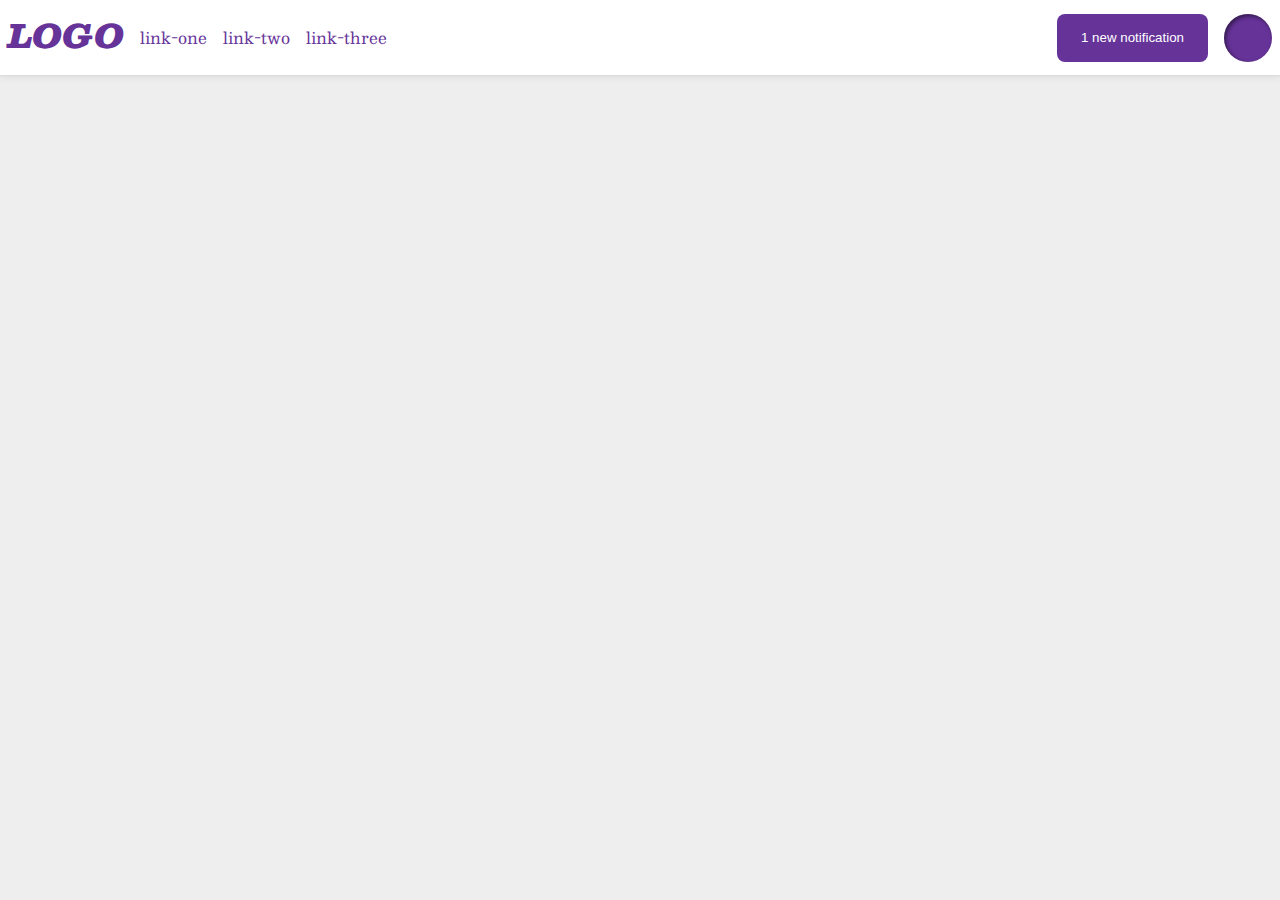
<file: foundations/flex/03-flex-header-2/index.html>
<!doctype html>
<html lang="en">
    <head>
        <meta charset="UTF-8" />
        <meta http-equiv="X-UA-Compatible" content="IE=edge" />
        <meta name="viewport" content="width=device-width, initial-scale=1.0" />
        <title>Flex Header 2</title>
        <link rel="stylesheet" href="style.css" />
    </head>
    <body>
        <div class="header">
            <div class="left-links">
                <div class="logo">LOGO</div>
                <ul class="links">
                    <li><a href="https://google.com">link-one</a></li>
                    <li><a href="https://google.com">link-two</a></li>
                    <li><a href="https://google.com">link-three</a></li>
                </ul>
            </div>
            <div class="right-links">
                <button class="notifications">1 new notification</button>
                <div class="profile-image"></div>
            </div>
        </div>
    </body>
</html>
</file>
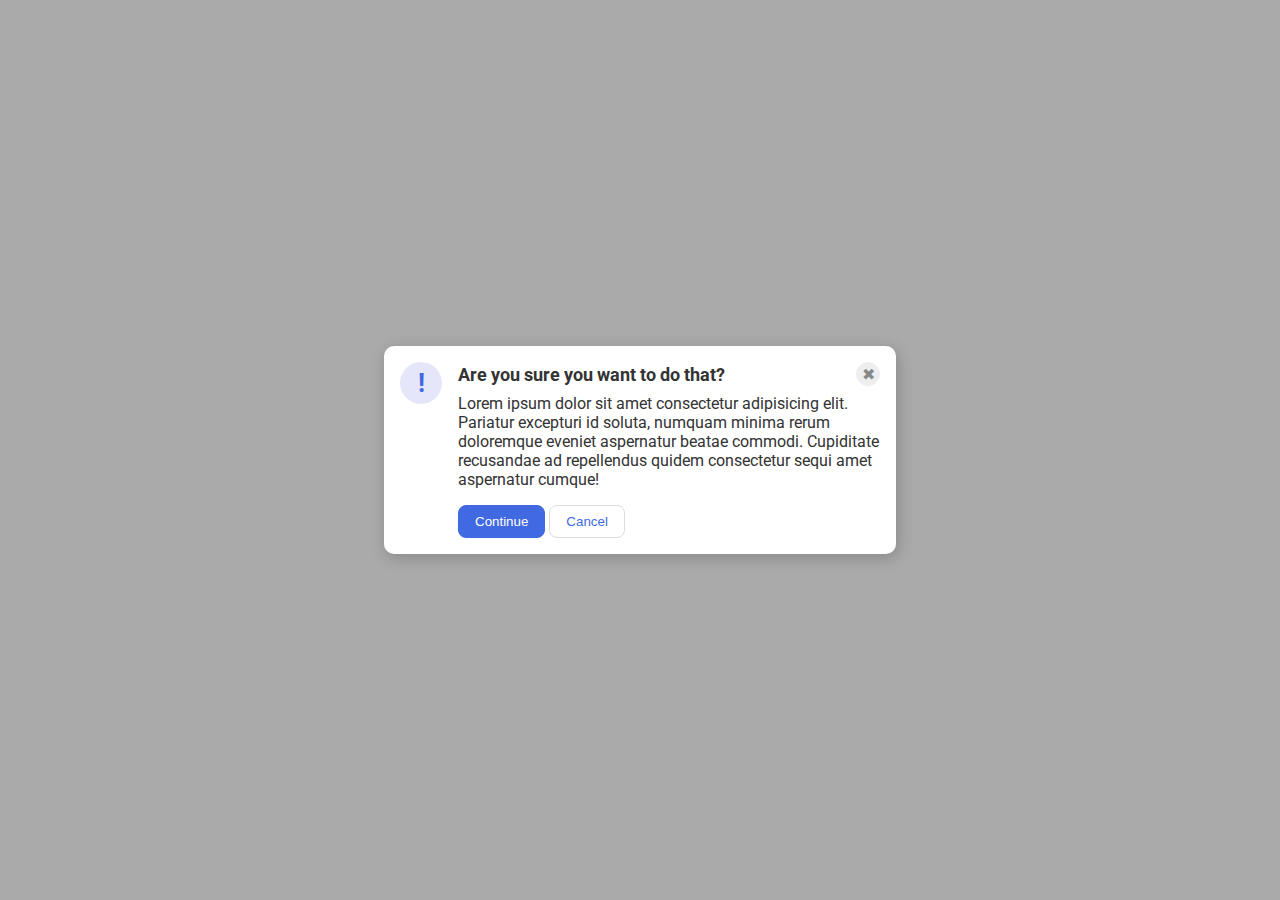
<file: foundations/flex/05-flex-modal/index.html>
<!doctype html>
<html lang="en">
    <head>
        <meta charset="UTF-8" />
        <meta http-equiv="X-UA-Compatible" content="IE=edge" />
        <meta name="viewport" content="width=device-width, initial-scale=1.0" />
        <link rel="stylesheet" href="style.css" />
        <title>Modal</title>
    </head>
    <body>
        <div class="modal">
            <div class="icon">!</div>
            <div class="container">
                <div class="header">
                    Are you sure you want to do that?
                    <button class="close-button">✖</button>
                </div>
                <div class="text">
                    Lorem ipsum dolor sit amet consectetur adipisicing elit.
                    Pariatur excepturi id soluta, numquam minima rerum
                    doloremque eveniet aspernatur beatae commodi. Cupiditate
                    recusandae ad repellendus quidem consectetur sequi amet
                    aspernatur cumque!
                </div>
                <button class="continue">Continue</button>
                <button class="cancel">Cancel</button>
            </div>
        </div>
    </body>
</html>
</file>
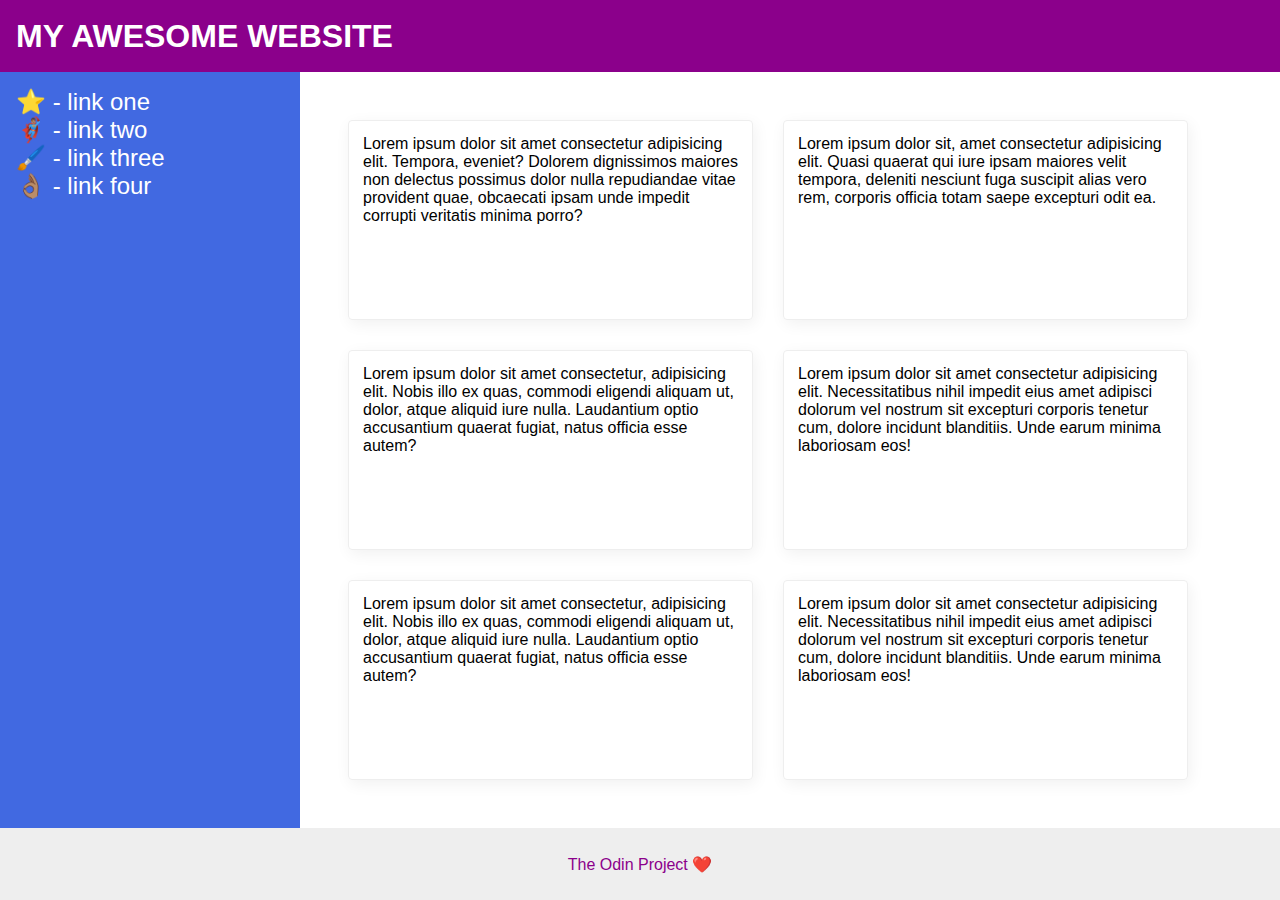
<file: foundations/flex/07-flex-layout-2/index.html>
<!doctype html>
<html lang="en">
    <head>
        <meta charset="UTF-8" />
        <meta http-equiv="X-UA-Compatible" content="IE=edge" />
        <meta name="viewport" content="width=device-width, initial-scale=1.0" />
        <title>The Holy Grail</title>
        <link rel="stylesheet" href="style.css" />
    </head>
    <body>
        <div class="header">MY AWESOME WEBSITE</div>
        <div class="main-content">
            <div class="sidebar">
                <ul>
                    <li><a href="#">⭐ - link one</a></li>
                    <li><a href="#">🦸🏽‍♂️ - link two</a></li>
                    <li><a href="#">🖌️ - link three</a></li>
                    <li><a href="#">👌🏽 - link four</a></li>
                </ul>
            </div>
            <div class="card-container">
                <div class="card">
                    Lorem ipsum dolor sit amet consectetur adipisicing elit.
                    Tempora, eveniet? Dolorem dignissimos maiores non delectus
                    possimus dolor nulla repudiandae vitae provident quae,
                    obcaecati ipsam unde impedit corrupti veritatis minima
                    porro?
                </div>
                <div class="card">
                    Lorem ipsum dolor sit, amet consectetur adipisicing elit.
                    Quasi quaerat qui iure ipsam maiores velit tempora, deleniti
                    nesciunt fuga suscipit alias vero rem, corporis officia
                    totam saepe excepturi odit ea.
                </div>
                <div class="card">
                    Lorem ipsum dolor sit amet consectetur, adipisicing elit.
                    Nobis illo ex quas, commodi eligendi aliquam ut, dolor,
                    atque aliquid iure nulla. Laudantium optio accusantium
                    quaerat fugiat, natus officia esse autem?
                </div>
                <div class="card">
                    Lorem ipsum dolor sit amet consectetur adipisicing elit.
                    Necessitatibus nihil impedit eius amet adipisci dolorum vel
                    nostrum sit excepturi corporis tenetur cum, dolore incidunt
                    blanditiis. Unde earum minima laboriosam eos!
                </div>
                <div class="card">
                    Lorem ipsum dolor sit amet consectetur, adipisicing elit.
                    Nobis illo ex quas, commodi eligendi aliquam ut, dolor,
                    atque aliquid iure nulla. Laudantium optio accusantium
                    quaerat fugiat, natus officia esse autem?
                </div>
                <div class="card">
                    Lorem ipsum dolor sit amet consectetur adipisicing elit.
                    Necessitatibus nihil impedit eius amet adipisci dolorum vel
                    nostrum sit excepturi corporis tenetur cum, dolore incidunt
                    blanditiis. Unde earum minima laboriosam eos!
                </div>
            </div>
        </div>

        <div class="footer">The Odin Project ❤️</div>
    </body>
</html>
</file>
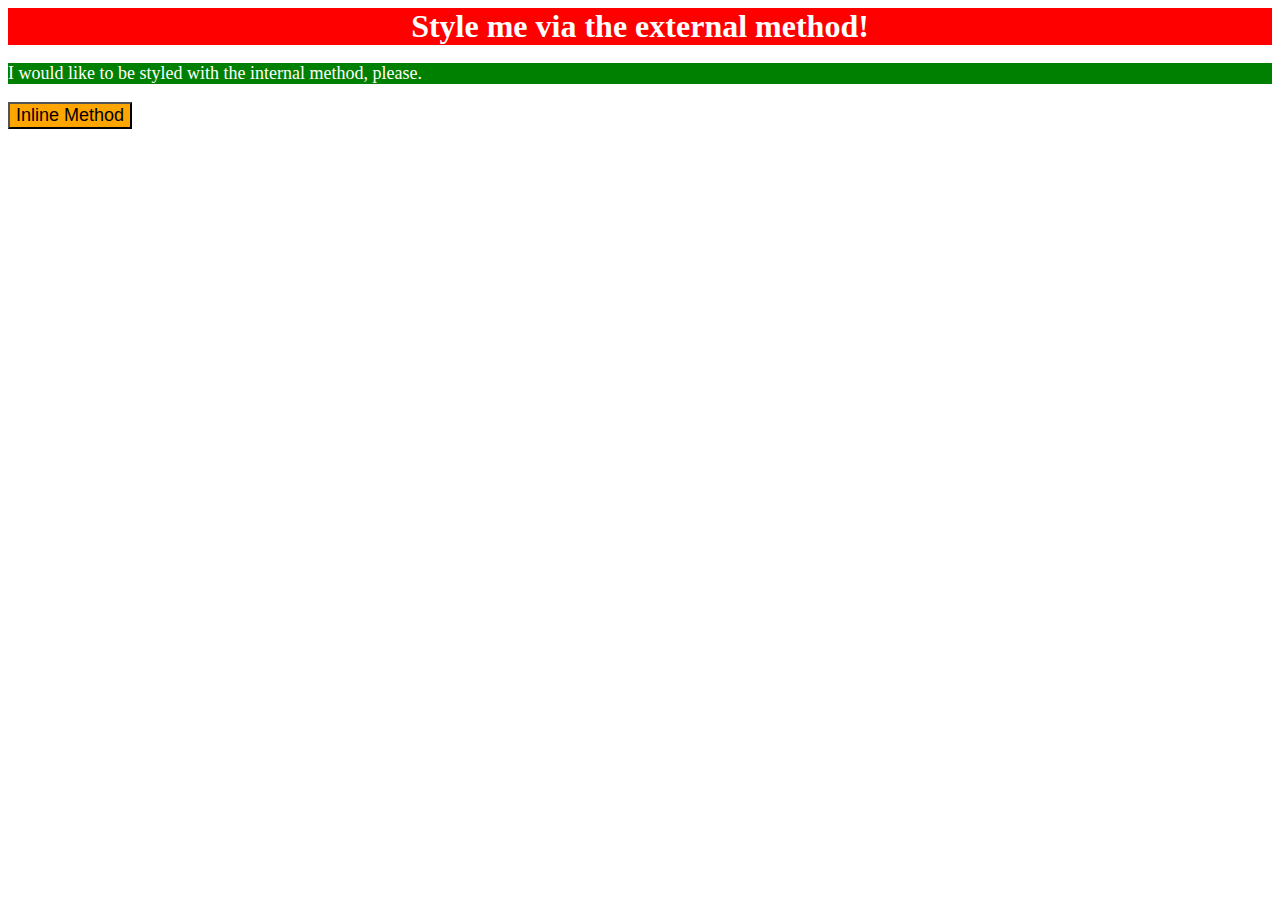
<file: foundations/intro-to-css/01-css-methods/index.html>
<!DOCTYPE html>
<html lang="en">

<head>
  <meta charset="UTF-8">
  <meta http-equiv="X-UA-Compatible" content="IE=edge">
  <meta name="viewport" content="width=device-width, initial-scale=1.0">
  <link rel="stylesheet" href="styles.css">
  <title>Methods for Adding CSS</title>
  <style>
    p {
      background-color: green;
      color: white;
      font-size: 18px;
    }
  </style>
</head>

<body>
  <div>Style me via the external method!</div>
  <p>I would like to be styled with the internal method, please.</p>
  <button style="background-color: orange; color: black; font-size: 18px;">Inline Method</button>
</body>

</html>
</file>
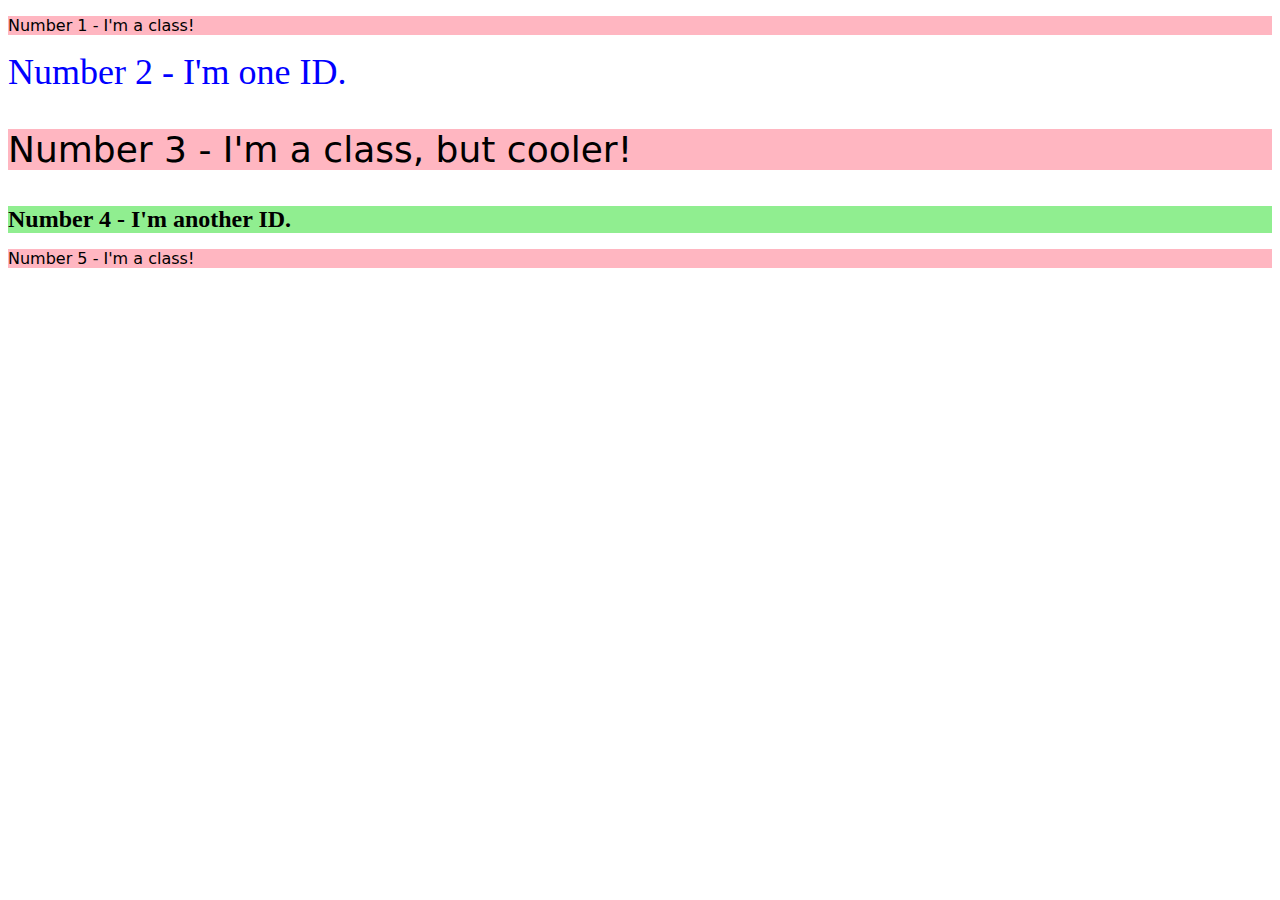
<file: foundations/intro-to-css/02-class-id-selectors/index.html>
<!DOCTYPE html>
<html lang="en">

<head>
  <meta charset="UTF-8">
  <meta http-equiv="X-UA-Compatible" content="IE=edge">
  <meta name="viewport" content="width=device-width, initial-scale=1.0">
  <title>Class and ID Selectors</title>
  <link rel="stylesheet" href="style.css">
</head>

<body>
  <p>Number 1 - I'm a class!</p>
  <div id="second">Number 2 - I'm one ID.</div>
  <p id="third">Number 3 - I'm a class, but cooler!</p>
  <div id="fourth">Number 4 - I'm another ID.</div>
  <p>Number 5 - I'm a class!</p>
</body>

</html>
</file>
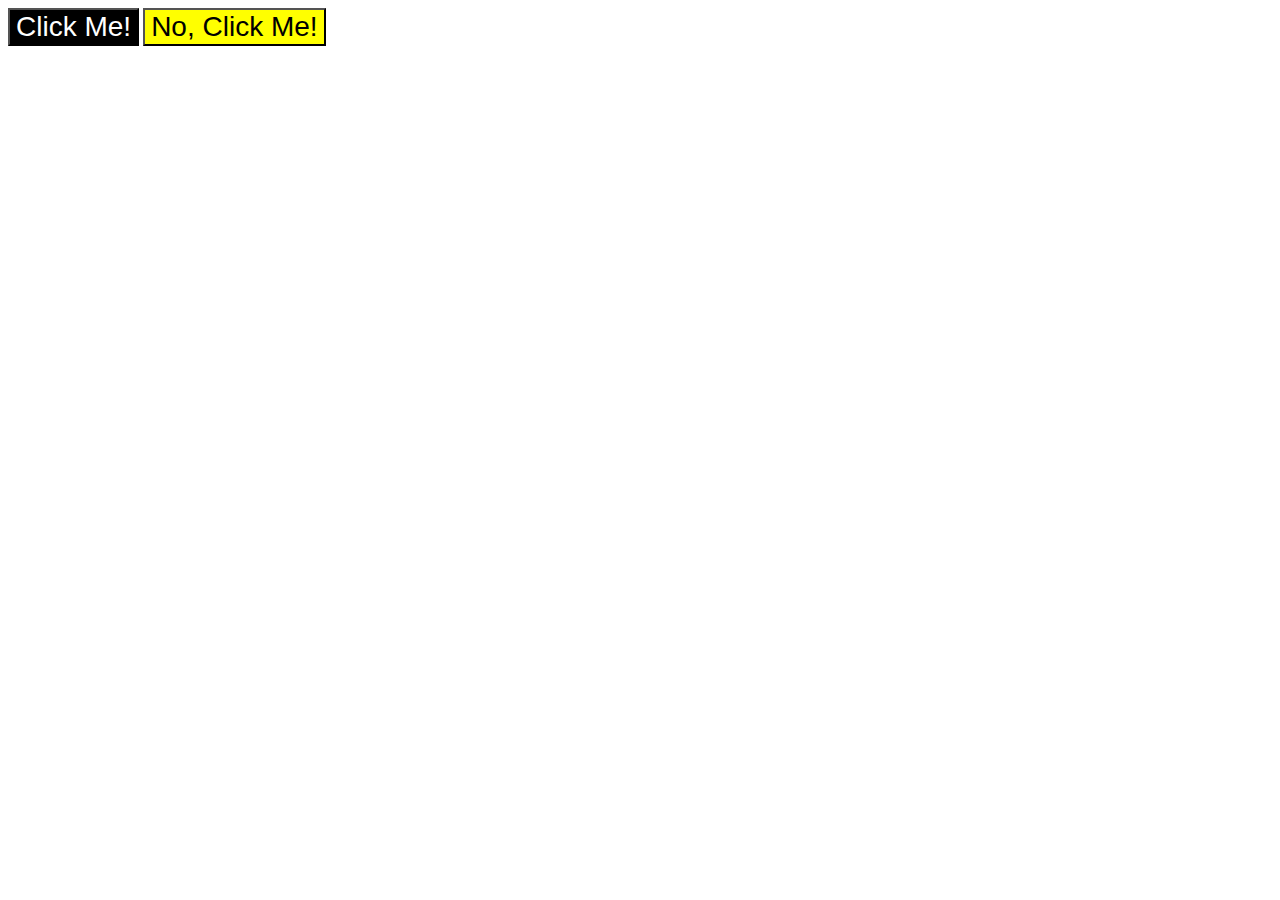
<file: foundations/intro-to-css/03-grouping-selectors/index.html>
<!DOCTYPE html>
<html lang="en">

<head>
  <meta charset="UTF-8">
  <meta http-equiv="X-UA-Compatible" content="IE=edge">
  <meta name="viewport" content="width=device-width, initial-scale=1.0">
  <title>Grouping Selectors</title>
  <link rel="stylesheet" href="style.css">
</head>

<body>
  <button class="shared button-one">Click Me!</button>
  <button class="shared button-two">No, Click Me!</button>
</body>

</html>
</file>
<file: foundations/flex/03-flex-header-2/style.css>
/* this is some magical font-importing.
you'll learn about it later. */
@import url("https://fonts.googleapis.com/css2?family=Besley:ital,wght@0,400;1,900&display=swap");

body {
    margin: 0;
    background: #eee;
    font-family: Besley, serif;
}

.header {
    display: flex;
    background: white;
    border-bottom: 1px solid #ddd;
    box-shadow: 0 0 8px rgba(0, 0, 0, 0.1);
    align-items: center;
    padding: 8px;
}

.left-links {
    display: flex;
    margin-right: auto;
}
.right-links {
    display: flex;
    gap: 16px;
}
.profile-image {
    background: rebeccapurple;
    box-shadow: inset 2px 2px 4px rgba(0, 0, 0, 0.5);
    border-radius: 50%;
    width: 48px;
    height: 48px;
}

.logo {
    color: rebeccapurple;
    font-size: 32px;
    font-weight: 900;
    font-style: italic;
    padding-right: 16px;
}

button {
    border: none;
    border-radius: 8px;
    background: rebeccapurple;
    color: white;
    padding: 8px 24px;
}

a {
    /* this removes the line under our links */
    text-decoration: none;
    color: rebeccapurple;
    margin: 0px;
    padding: 0px;
}

ul {
    display: flex;
    list-style-type: none;
    padding-inline-start: 0px;
    gap: 16px;
}
</file>
<file: foundations/flex/05-flex-modal/style.css>
@import url("https://fonts.googleapis.com/css2?family=Roboto:wght@400;700&display=swap");

html,
body {
    height: 100%;
}

body {
    font-family: Roboto, sans-serif;
    margin: 0;
    background: #aaa;
    color: #333;
    /* I'll give you this one for free */
    display: flex;
    align-items: center;
    justify-content: center;
}

.modal {
    background: white;
    width: 480px;
    border-radius: 10px;
    box-shadow: 2px 4px 16px rgba(0, 0, 0, 0.2);
}

.icon {
    color: royalblue;
    font-size: 26px;
    font-weight: 700;
    background: lavender;
    width: 42px;
    height: 42px;
    border-radius: 50%;
    display: flex;
    align-items: center;
    justify-content: center;
}

.close-button {
    background: #eee;
    border-radius: 50%;
    color: #888;
    font-weight: 400;
    font-size: 16px;
    height: 24px;
    width: 24px;
    display: flex;
    align-items: center;
    justify-content: center;
    border: 1px solid #eee;
    padding: 0;
}

button {
    cursor: pointer;
    padding: 8px 16px;
    border-radius: 8px;
}

button.continue {
    background: royalblue;
    border: 1px solid royalblue;
    color: white;
}

button.cancel {
    background: white;
    border: 1px solid #ddd;
    color: royalblue;
}

/* SOLUTION: */

.modal {
    display: flex;
    gap: 16px;
    padding: 16px;
}

.icon {
    /* this keeps the icon from getting smashed by the text */
    flex-shrink: 0;
}
/* header container should be wrapped around the button element as well in order for flex style to work */
.header {
    display: flex;
    align-items: center;
    justify-content: space-between;
    font-size: 18px;
    font-weight: 700;
    margin-bottom: 8px;
}

.text {
    margin-bottom: 16px;
}
</file>
<file: foundations/flex/07-flex-layout-2/style.css>
body {
    font-family:
        -apple-system, BlinkMacSystemFont, "Segoe UI", Roboto, Oxygen, Ubuntu,
        Cantarell, "Open Sans", "Helvetica Neue", sans-serif;
    margin: 0;
    min-height: 100vh;
    display: flex;
    flex-direction: column;
    justify-content: space-between;
}

.main-content {
    display: flex;
    flex-grow: 2;
    justify-content: space-between;
}
.header {
    height: 72px;
    background: darkmagenta;
    color: white;
    font-size: 32px;
    font-weight: 900;
    align-content: center;
    padding-left: 16px;
}

.footer {
    height: 72px;
    background: #eee;
    color: darkmagenta;
    min-width: 100vw;
    text-align: center;
    align-content: center;
}

.sidebar {
    flex-shrink: 0;
    width: 300px;
    background: royalblue;
    box-sizing: border-box;
}
.sidebar a {
    color: white;
    font-size: 24px;
    text-decoration: none;
}
.sidebar li {
    padding-inline-start: 0px;
    list-style: none;
}
.sidebar ul {
    padding: 16px;
    margin: 0px;
}

.card {
    border: 1px solid #eee;
    box-shadow: 2px 4px 16px rgba(0, 0, 0, 0.06);
    border-radius: 4px;
    flex-basis: 375px;
    padding: 14px;
}

.card-container {
    padding: 48px;
    display: flex;
    gap: 30px;
    flex-wrap: wrap;
}
</file>
<file: foundations/intro-to-css/01-css-methods/styles.css>
div {
  color: white;
  background-color: red;
  font-size: 32px;
  text-align: center;
  font-weight: bold;
}
</file>
<file: foundations/intro-to-css/02-class-id-selectors/style.css>
p {
  background-color: lightpink;
  font-family: Verdana, "DejaVu Sans", sans-serif;
}

#second {
  color: blue;
  font-size: 36px;
}

#third {
  font-size: 36px;
}

#fourth {
  background-color: lightgreen;
  font-size: 24px;
  font-weight: bold;
}
</file>
<file: foundations/intro-to-css/03-grouping-selectors/style.css>
.shared {
  font-family: Helvetica, 'Times New Roman', sans-serif;
  font-size: 28px;
}

.button-one {
  color: white;
  background-color: black;
}

.button-two {
  background-color: yellow;
}
</file>
